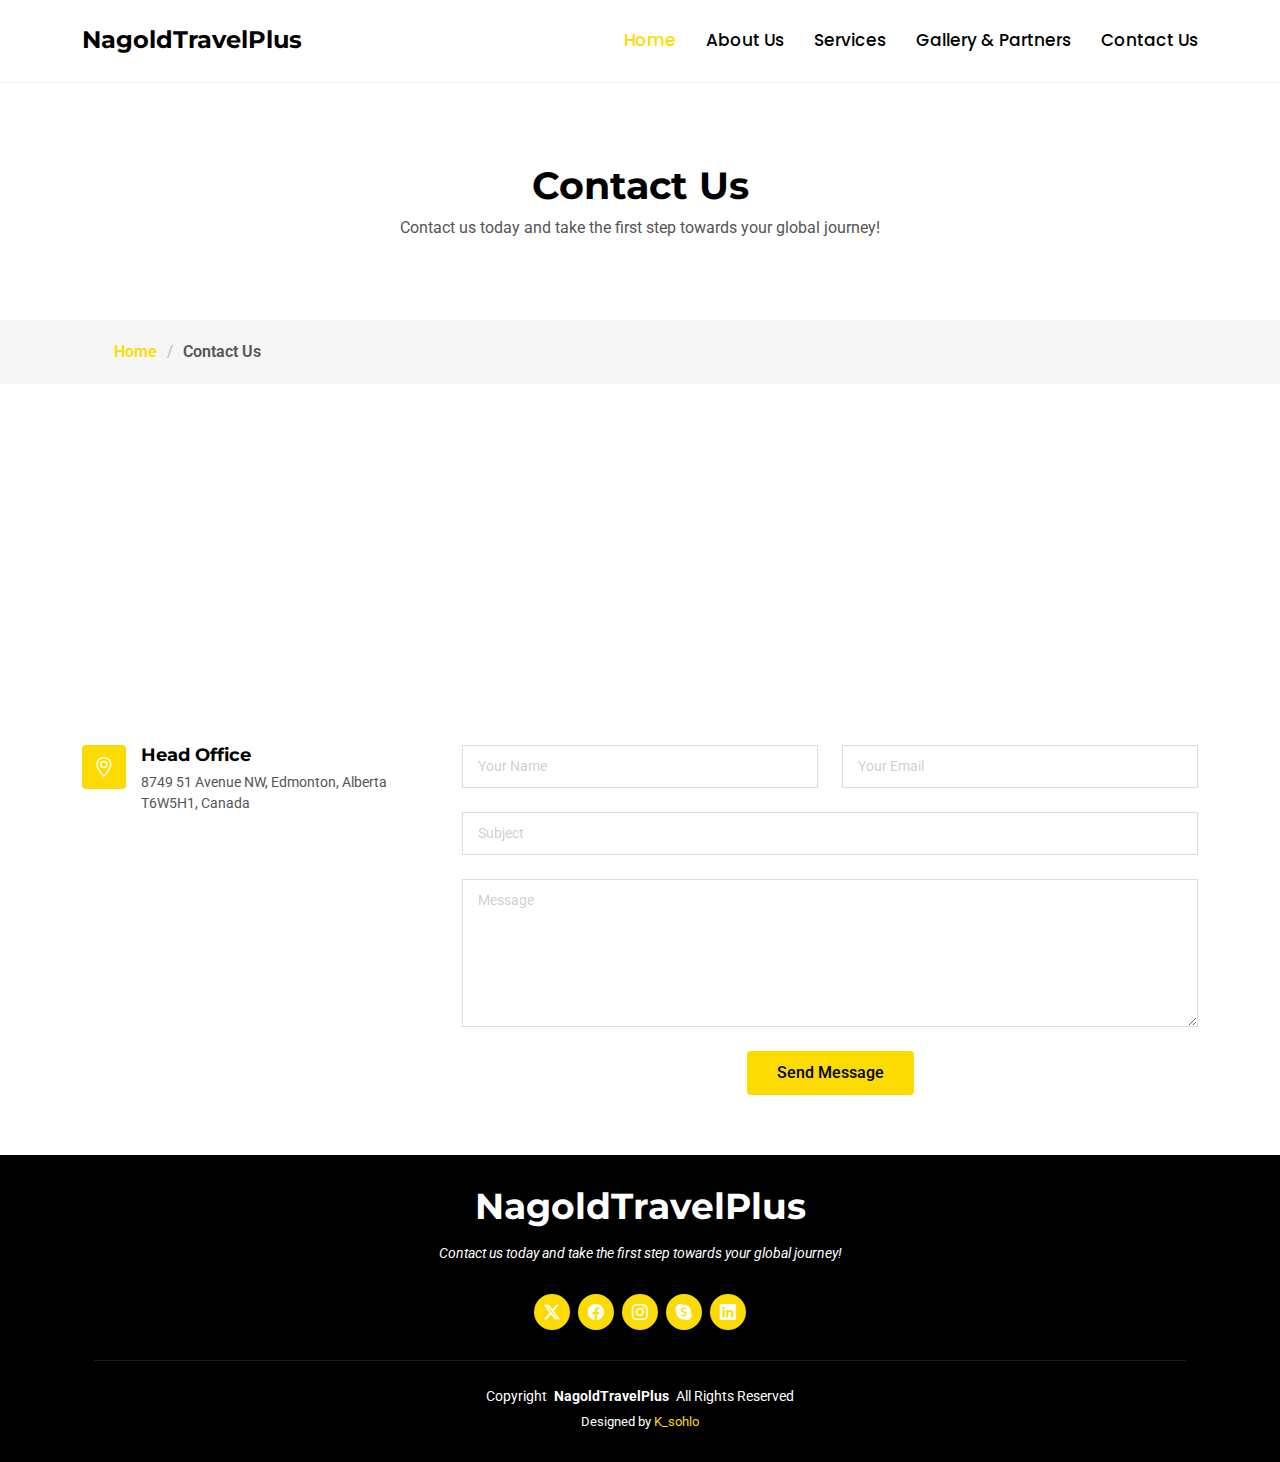
<file: contact.html>
<!DOCTYPE html>
<html lang="en">

<head>
  <meta charset="utf-8">
  <meta content="width=device-width, initial-scale=1.0" name="viewport">
  <title>NagoldTravelPlus</title>
  <meta name="description" content="At NAGOLD TRAVEL PLUS we strive to make your dreams come true by providing you with excellent travel document processing services and timing. Our agency was born out of the knowledge that traveling offers us an opportunity to broaden our horizons, immerse ourselves in different cultures, relocate our talents and loved ones.  ">
  <meta name="keywords" content="Traveling Agency, Relocating abroad, travel documents, VISA processing, Passport Processing, Coaching Tutorial">

  <!-- Favicons -->
  <link href="assets/img/favicon.ico" rel="icon">
  <link href="assets/img/favicon.ico" rel="icon">

  <!-- Fonts -->
  <link href="https://fonts.googleapis.com" rel="preconnect">
  <link href="https://fonts.gstatic.com" rel="preconnect" crossorigin>
  <link href="https://fonts.googleapis.com/css2?family=Roboto:ital,wght@0,100;0,300;0,400;0,500;0,700;0,900;1,100;1,300;1,400;1,500;1,700;1,900&family=Montserrat:ital,wght@0,100;0,200;0,300;0,400;0,500;0,600;0,700;0,800;0,900;1,100;1,200;1,300;1,400;1,500;1,600;1,700;1,800;1,900&family=Poppins:ital,wght@0,100;0,200;0,300;0,400;0,500;0,600;0,700;0,800;0,900;1,100;1,200;1,300;1,400;1,500;1,600;1,700;1,800;1,900&display=swap" rel="stylesheet">

  <!-- Vendor CSS Files -->
  <link href="assets/vendor/bootstrap/css/bootstrap.min.css" rel="stylesheet">
  <link href="assets/vendor/bootstrap-icons/bootstrap-icons.css" rel="stylesheet">
  <link href="assets/vendor/aos/aos.css" rel="stylesheet">
  <link href="assets/vendor/swiper/swiper-bundle.min.css" rel="stylesheet">
  <link href="assets/vendor/glightbox/css/glightbox.min.css" rel="stylesheet">

  <!-- Main CSS File -->
  <link href="assets/css/main.css" rel="stylesheet">
</head>

<body class="service-details-page">

  <header id="header" class="header sticky-top">

    <!-- <div class="topbar d-flex align-items-center">
      <div class="container d-flex justify-content-center justify-content-md-between">
        <div class="contact-info d-flex align-items-center">
          <i class="bi bi-envelope d-flex align-items-center"><a href="mailto:contact@example.com">contact@example.com</a></i>
          <i class="bi bi-phone d-flex align-items-center ms-4"><span>+1 5589 55488 55</span></i>
        </div>
        <div class="social-links d-none d-md-flex align-items-center">
          <a href="#" class="twitter"><i class="bi bi-twitter-x"></i></a>
          <a href="#" class="facebook"><i class="bi bi-facebook"></i></a>
          <a href="#" class="instagram"><i class="bi bi-instagram"></i></a>
          <a href="#" class="linkedin"><i class="bi bi-linkedin"></i></a>
        </div>
      </div>
    </div>End Top Bar -->

    <div class="branding d-flex align-items-cente">

      <div class="container position-relative d-flex align-items-center justify-content-between">
        <a href="index.html" class="logo d-flex align-items-center">
          <!-- Uncomment the line below if you also wish to use an image logo -->
          <!-- <img src="assets/img/logo.png" alt=""> -->
          <h1 class="sitename" style="font-size: x-large; color: #000;">NagoldTravelPlus</h1>
        </a>

        <nav id="navmenu" class="navmenu">
          <ul>
            <li><a href="index.html" class="active">Home</a></li>
            <li><a href="index.html#about">About Us</a></li>
            <li><a href="services.html">Services</a></li>
            <li><a href="gallery.html">Gallery & Partners</a></li>
            <!-- <li><a href="#portfolio">Portfolio</a></li> -->
            <!-- <li><a href="#team">Team</a></li> -->
            <!-- <li class="dropdown"><a href="#"><span>Dropdown</span> <i class="bi bi-chevron-down toggle-dropdown"></i></a>
              <ul>
                <li><a href="#">Dropdown 1</a></li>
                <li class="dropdown"><a href="#"><span>Deep Dropdown</span> <i class="bi bi-chevron-down toggle-dropdown"></i></a>
                  <ul>
                    <li><a href="#">Deep Dropdown 1</a></li>
                    <li><a href="#">Deep Dropdown 2</a></li>
                    <li><a href="#">Deep Dropdown 3</a></li>
                    <li><a href="#">Deep Dropdown 4</a></li>
                    <li><a href="#">Deep Dropdown 5</a></li>
                  </ul>
                </li>
                <li><a href="#">Dropdown 2</a></li>
                <li><a href="#">Dropdown 3</a></li>
                <li><a href="#">Dropdown 4</a></li>
              </ul>
            </li> -->
            <li><a href="contact.html">Contact Us</a></li>
          </ul>
          <i class="mobile-nav-toggle d-xl-none bi bi-list"></i>
        </nav>

      </div>

    </div>

  </header>

  <main class="main">

    <!-- Page Title -->
    <div class="page-title" data-aos="fade">
      <div class="heading">
        <div class="container">
          <div class="row d-flex justify-content-center text-center">
            <div class="col-lg-8">
              <h1>Contact Us</h1>
              <p class="mb-0">Contact us today and take the first step towards your global journey!</p>
            </div>
          </div>
        </div>
      </div>
      <nav class="breadcrumbs">
        <div class="container">
          <ol>
            <li><a href="index.html">Home</a></li>
            <li class="current">Contact Us</li>
          </ol>
        </div>
      </nav>
    </div><!-- End Page Title -->
    <!-- start here  -->
    <section id="contact" class="contact section">

      <!-- Section Title -->
      <!-- <div class="container section-title" data-aos="fade-up" style="padding-bottom: 5px; margin-bottom: 5px;">
        <h2 style="margin-bottom: 2px; padding-bottom: 2px;">Contact</h2>
        <p>Contact us today and take the first step towards your global journey!</p>
      </div>-->

      <div class="container" data-aos="fade-up" data-aos-delay="100">

        <div class="mb-4" data-aos="fade-up" data-aos-delay="200">
          <iframe style="border:0; width: 100%; height: 270px;" src="https://www.google.com/maps/embed?pb=!1m18!1m12!1m3!1d2373.936678849108!2d-113.45968649999999!3d53.4874612!2m3!1f0!2f0!3f0!3m2!1i1024!2i768!4f13.1!3m3!1m2!1s0x53a018c161a191ab%3A0x7f4d51fb464606aa!2s8749%2051%20Ave%20NW%2C%20Edmonton%2C%20AB%20T6E%205H1%2C%20Canada!5e0!3m2!1sen!2sng!4v1733819986277!5m2!1sen!2sng" frameborder="0" allowfullscreen="" loading="lazy" referrerpolicy="no-referrer-when-downgrade"></iframe>
        </div><!-- End Google Maps -->

        <div class="row gy-4">

          <div class="col-lg-4">
            <div class="info-item d-flex" data-aos="fade-up" data-aos-delay="300">
              <i class="bi bi-geo-alt flex-shrink-0"></i>
              <div>
                <h3 style="text-align: left;">Head Office</h3>
                <p>8749 51 Avenue NW, Edmonton, Alberta T6W5H1, Canada</p>
              </div>
            </div><!-- End Info Item -->

            <div class="info-item d-flex" data-aos="fade-up" data-aos-delay="400">
              <i class="bi bi-telephone flex-shrink-0"></i>
              <div>
                <h3 style="text-align: left;">Call Us</h3>
                <p>+1 825 250 4949</p>
              </div>
            </div><!-- End Info Item -->
            <div class="info-item d-flex" data-aos="fade-up" data-aos-delay="400">
              <i class="bi bi-whatsapp flex-shrink-0"></i>
              <div>
                <h3 style="text-align: left;">Serbia Office (Whatsapp only)</h3>
                <p>+381 63 819-0761</p>
              </div>
            </div><!-- End Info Item -->

            <div class="info-item d-flex" data-aos="fade-up" data-aos-delay="500">
              <i class="bi bi-envelope flex-shrink-0"></i>
              <div>
                <h3 style="text-align: left;">Email Us</h3>
                <p>info@nagoldtravels.com</p>
              </div>
            </div><!-- End Info Item -->

          </div>

          <div class="col-lg-8">
            <form action="https://formsubmit.co/info@nagoldtravels.com" method="POST" class="php-email-form" data-aos="fade-up" data-aos-delay="200">
              <div class="row gy-4">

                <div class="col-md-6">
                  <input type="text" name="name" class="form-control" placeholder="Your Name" required="">
                </div>

                <div class="col-md-6 ">
                  <input type="email" class="form-control" name="email" placeholder="Your Email" required="">
                </div>

                <div class="col-md-12">
                  <input type="text" class="form-control" name="subject" placeholder="Subject" required="">
                </div>

                <div class="col-md-12">
                  <textarea class="form-control" name="message" rows="6" placeholder="Message" required=""></textarea>
                </div>
                <input type="hidden" name="_captcha" value="false">
                <div class="col-md-12 text-center">
                  <div class="loading">Loading</div>
                  <div class="error-message" style="background-color: transparent; margin: 0; padding: 0;"></div>
                  <div class="sent-message">Your message has been sent. Thank you!</div>

                  <button type="submit" style="background-color: #fcdb03; color: #000; font-weight: 500;">Send Message</button>
                </div>

              </div>
            </form>
          </div><!-- End Contact Form -->

        </div>

      </div>

    </section>

  </main>

  <footer id="footer" class="footer dark-background">
    <div class="container">
      <h3 class="sitename" style="color: #fff;">NagoldTravelPlus</h3>
      <p>Contact us today and take the first step towards your global journey!</p>
      <div class="social-links d-flex justify-content-center">
        <a href="" style="background-color:#fcdb03;"><i class="bi bi-twitter-x"></i></a>
        <a href="" style="background-color:#fcdb03;"><i class="bi bi-facebook"></i></a>
        <a href="" style="background-color:#fcdb03;"><i class="bi bi-instagram"></i></a>
        <a href="" style="background-color:#fcdb03;"><i class="bi bi-skype"></i></a>
        <a href="" style="background-color:#fcdb03;"><i class="bi bi-linkedin"></i></a>
      </div>
      <div class="container">
        <div class="copyright">
          <span>Copyright</span> <strong class="px-1 sitename">NagoldTravelPlus</strong> <span>All Rights Reserved</span>
        </div>
        <div class="credits">
          <!-- All the links in the footer should remain intact. -->
          <!-- You can delete the links only if you've purchased the pro version. -->
          <!-- Licensing information: https://bootstrapmade.com/license/ -->
          <!-- Purchase the pro version with working PHP/AJAX contact form: [buy-url] -->
          Designed by <a href="https://solomonalabiportfolio.pages.dev/" target="_blank" style="color: #fcdb03;">K_sohlo</a>
        </div>
      </div>
    </div>
  </footer>

  <!-- Scroll Top -->
  <a href="#" id="scroll-top" class="scroll-top d-flex align-items-center justify-content-center"><i class="bi bi-arrow-up-short"></i></a>

  <!-- Preloader -->
  <div id="preloader"></div>

  <!-- Vendor JS Files -->
  <script src="assets/vendor/bootstrap/js/bootstrap.bundle.min.js"></script>
  <script src="assets/vendor/php-email-form/validate.js"></script>
  <script src="assets/vendor/aos/aos.js"></script>
  <script src="assets/vendor/swiper/swiper-bundle.min.js"></script>
  <script src="assets/vendor/glightbox/js/glightbox.min.js"></script>
  <script src="assets/vendor/imagesloaded/imagesloaded.pkgd.min.js"></script>
  <script src="assets/vendor/isotope-layout/isotope.pkgd.min.js"></script>

  <!-- Main JS File -->
  <script src="assets/js/main.js"></script>

</body>

</html>
</file>
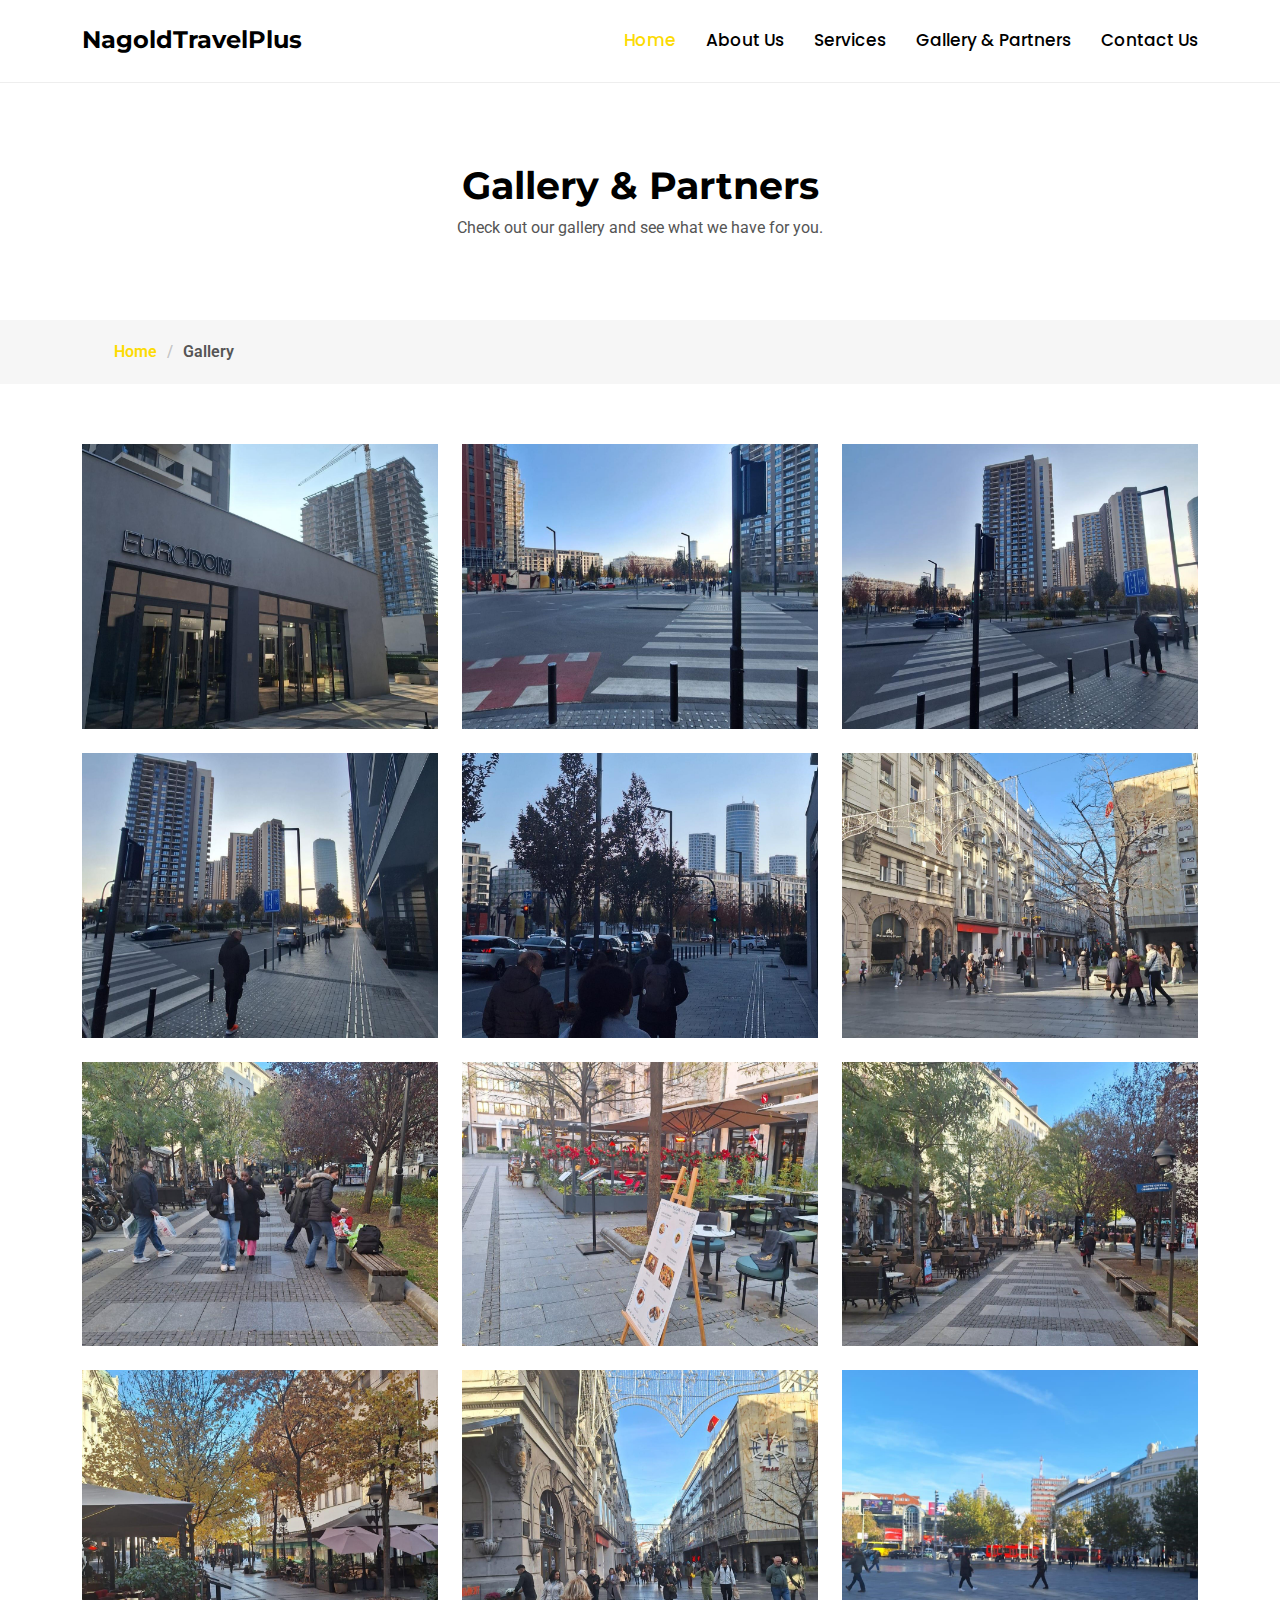
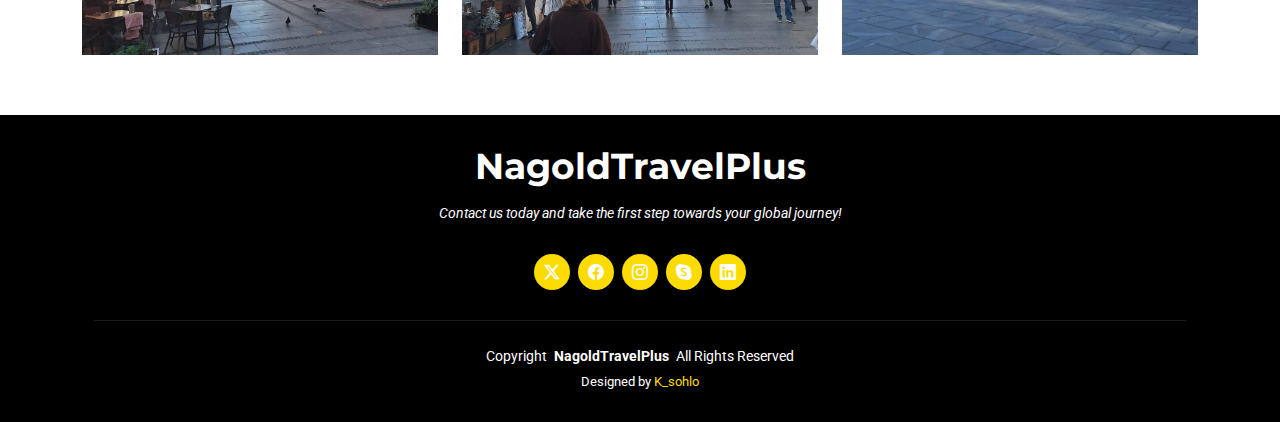
<file: gallery.html>
<!DOCTYPE html>
<html lang="en">

<head>
  <meta charset="utf-8">
  <meta content="width=device-width, initial-scale=1.0" name="viewport">
  <title>NagoldTravelPlus</title>
  <meta name="description" content="At NAGOLD TRAVEL PLUS we strive to make your dreams come true by providing you with excellent travel document processing services and timing. Our agency was born out of the knowledge that traveling offers us an opportunity to broaden our horizons, immerse ourselves in different cultures, relocate our talents and loved ones.  ">
  <meta name="keywords" content="Traveling Agency, Relocating abroad, travel documents, VISA processing, Passport Processing, Coaching Tutorial">

  <!-- Favicons -->
  <link href="assets/img/favicon.ico" rel="icon">
  <link href="assets/img/favicon.ico" rel="icon">
  <!-- Fonts -->
  <link href="https://fonts.googleapis.com" rel="preconnect">
  <link href="https://fonts.gstatic.com" rel="preconnect" crossorigin>
  <link href="https://fonts.googleapis.com/css2?family=Roboto:ital,wght@0,100;0,300;0,400;0,500;0,700;0,900;1,100;1,300;1,400;1,500;1,700;1,900&family=Montserrat:ital,wght@0,100;0,200;0,300;0,400;0,500;0,600;0,700;0,800;0,900;1,100;1,200;1,300;1,400;1,500;1,600;1,700;1,800;1,900&family=Poppins:ital,wght@0,100;0,200;0,300;0,400;0,500;0,600;0,700;0,800;0,900;1,100;1,200;1,300;1,400;1,500;1,600;1,700;1,800;1,900&display=swap" rel="stylesheet">

  <!-- Vendor CSS Files -->
  <link href="assets/vendor/bootstrap/css/bootstrap.min.css" rel="stylesheet">
  <link href="assets/vendor/bootstrap-icons/bootstrap-icons.css" rel="stylesheet">
  <link href="assets/vendor/aos/aos.css" rel="stylesheet">
  <link href="assets/vendor/swiper/swiper-bundle.min.css" rel="stylesheet">
  <link href="assets/vendor/glightbox/css/glightbox.min.css" rel="stylesheet">

  <!-- Main CSS File -->
  <link href="assets/css/main.css" rel="stylesheet">
</head>

<body class="portfolio-details-page">

  <header id="header" class="header sticky-top">

    <!-- <div class="topbar d-flex align-items-center">
      <div class="container d-flex justify-content-center justify-content-md-between">
        <div class="contact-info d-flex align-items-center">
          <i class="bi bi-envelope d-flex align-items-center"><a href="mailto:contact@example.com">contact@example.com</a></i>
          <i class="bi bi-phone d-flex align-items-center ms-4"><span>+1 5589 55488 55</span></i>
        </div>
        <div class="social-links d-none d-md-flex align-items-center">
          <a href="#" class="twitter"><i class="bi bi-twitter-x"></i></a>
          <a href="#" class="facebook"><i class="bi bi-facebook"></i></a>
          <a href="#" class="instagram"><i class="bi bi-instagram"></i></a>
          <a href="#" class="linkedin"><i class="bi bi-linkedin"></i></a>
        </div>
      </div>
    </div> -->

    <div class="branding d-flex align-items-cente">

      <div class="container position-relative d-flex align-items-center justify-content-between">
        <a href="index.html" class="logo d-flex align-items-center">
          <!-- Uncomment the line below if you also wish to use an image logo -->
          <!-- <img src="assets/img/logo.png" alt=""> -->
          <h1 class="sitename" style="font-size: x-large; color: #000;">NagoldTravelPlus</h1>
        </a>

        <nav id="navmenu" class="navmenu">
          <ul>
            <li><a href="index.html" class="active">Home</a></li>
            <li><a href="index.html#about">About Us</a></li>
            <li><a href="services.html">Services</a></li>
            <li><a href="gallery.html">Gallery & Partners</a></li>
            <!-- <li><a href="#portfolio">Portfolio</a></li> -->
            <!-- <li><a href="#team">Team</a></li> -->
            <!-- <li class="dropdown"><a href="#"><span>Dropdown</span> <i class="bi bi-chevron-down toggle-dropdown"></i></a>
              <ul>
                <li><a href="#">Dropdown 1</a></li>
                <li class="dropdown"><a href="#"><span>Deep Dropdown</span> <i class="bi bi-chevron-down toggle-dropdown"></i></a>
                  <ul>
                    <li><a href="#">Deep Dropdown 1</a></li>
                    <li><a href="#">Deep Dropdown 2</a></li>
                    <li><a href="#">Deep Dropdown 3</a></li>
                    <li><a href="#">Deep Dropdown 4</a></li>
                    <li><a href="#">Deep Dropdown 5</a></li>
                  </ul>
                </li>
                <li><a href="#">Dropdown 2</a></li>
                <li><a href="#">Dropdown 3</a></li>
                <li><a href="#">Dropdown 4</a></li>
              </ul>
            </li> -->
            <li><a href="contact.html">Contact Us</a></li>
          </ul>
          <i class="mobile-nav-toggle d-xl-none bi bi-list"></i>
        </nav>

      </div>

    </div>

  </header>

  <main class="main">

    <!-- Page Title -->
    <div class="page-title" data-aos="fade">
      <div class="heading">
        <div class="container">
          <div class="row d-flex justify-content-center text-center">
            <div class="col-lg-8">
              <h1>Gallery & Partners</h1>
              <p class="mb-0">Check out our gallery and see what we have for you.</p>
            </div>
          </div>
        </div>
      </div>
      <nav class="breadcrumbs">
        <div class="container">
          <ol>
            <li><a href="index.html">Home</a></li>
            <li class="current">Gallery</li>
          </ol>
        </div>
      </nav>
    </div><!-- End Page Title -->

    <section id="portfolio" class="portfolio section">

      <!-- Section Title -->
      <!-- <div class="container section-title" data-aos="fade-up">
        <h2>Gallery</h2>
        <p>Check out our gallery.</p>
      </div> -->

      <div class="container">

        <div class="isotope-layout" data-default-filter="*" data-layout="masonry" data-sort="original-order">

          <!-- <ul class="portfolio-filters isotope-filters" data-aos="fade-up" data-aos-delay="100">
            <li data-filter="*" class="filter-active">All</li>
            <li data-filter=".filter-app">App</li>
            <li data-filter=".filter-product">Product</li>
            <li data-filter=".filter-branding">Branding</li>
            <li data-filter=".filter-books">Books</li>
          </ul>End Portfolio Filters -->

          <div class="row gy-4 isotope-container" data-aos="fade-up" data-aos-delay="200">

            <div class="col-lg-4 col-md-6 portfolio-item isotope-item filter-app">
              <img src="assets/img/gallery/beograd serbia waterfront.jpeg" class="img-fluid" alt="">
              <div class="portfolio-info">
                <h4>Beograd serbia waterfront</h4>
                <!-- <p>Lorem ipsum, dolor sit amet consectetur</p> -->
                <a href="assets/img/gallery/beograd serbia waterfront.jpeg" data-gallery="portfolio-gallery-app" class="glightbox preview-link"><i class="bi bi-zoom-in"></i></a>
              </div>
            </div>
            <div class="col-lg-4 col-md-6 portfolio-item isotope-item filter-app">
              <img src="assets/img/gallery/beograd serbia waterfront2.jpeg" class="img-fluid" alt="">
              <div class="portfolio-info">
                <h4>Beograd serbia waterfront</h4>
                <!-- <p>Lorem ipsum, dolor sit amet consectetur</p> -->
                <a href="assets/img/gallery/beograd serbia waterfront2.jpeg" data-gallery="portfolio-gallery-app" class="glightbox preview-link"><i class="bi bi-zoom-in"></i></a>
              </div>
            </div>
            <div class="col-lg-4 col-md-6 portfolio-item isotope-item filter-app">
              <img src="assets/img/gallery/beograd serbia waterfront3.jpeg" class="img-fluid" alt="">
              <div class="portfolio-info">
                <h4>Beograd serbia waterfront</h4>
                <!-- <p>Lorem ipsum, dolor sit amet consectetur</p> -->
                <a href="assets/img/gallery/beograd serbia waterfront3.jpeg" data-gallery="portfolio-gallery-app" class="glightbox preview-link"><i class="bi bi-zoom-in"></i></a>
              </div>
            </div>
            <div class="col-lg-4 col-md-6 portfolio-item isotope-item filter-app">
              <img src="assets/img/gallery/beograd serbia waterfront4.jpeg" class="img-fluid" alt="">
              <div class="portfolio-info">
                <h4>Beograd serbia waterfront</h4>
                <!-- <p>Lorem ipsum, dolor sit amet consectetur</p> -->
                <a href="assets/img/gallery/beograd serbia waterfront4.jpeg" data-gallery="portfolio-gallery-app" class="glightbox preview-link"><i class="bi bi-zoom-in"></i></a>
              </div>
            </div>
            <div class="col-lg-4 col-md-6 portfolio-item isotope-item filter-app">
              <img src="assets/img/gallery/beograd serbia waterfront5.jpeg" class="img-fluid" alt="">
              <div class="portfolio-info">
                <h4>Beograd serbia waterfront</h4>
                <!-- <p>Lorem ipsum, dolor sit amet consectetur</p> -->
                <a href="assets/img/gallery/beograd serbia waterfront5.jpeg" data-gallery="portfolio-gallery-app" class="glightbox preview-link"><i class="bi bi-zoom-in"></i></a>
              </div>
            </div>
            <div class="col-lg-4 col-md-6 portfolio-item isotope-item filter-app">
              <img src="assets/img/gallery/old beograd.jpeg" class="img-fluid" alt="">
              <div class="portfolio-info">
                <h4>Old beograd, Serbia</h4>
                <!-- <p>Lorem ipsum, dolor sit amet consectetur</p> -->
                <a href="assets/img/gallery/old beograd.jpeg" data-gallery="portfolio-gallery-app" class="glightbox preview-link"><i class="bi bi-zoom-in"></i></a>
              </div>
            </div>
            <div class="col-lg-4 col-md-6 portfolio-item isotope-item filter-app">
              <img src="assets/img/gallery/old beograd2.jpeg" class="img-fluid" alt="">
              <div class="portfolio-info">
                <h4>Old beograd, Serbia</h4>
                <!-- <p>Lorem ipsum, dolor sit amet consectetur</p> -->
                <a href="assets/img/gallery/old beograd2.jpeg" data-gallery="portfolio-gallery-app" class="glightbox preview-link"><i class="bi bi-zoom-in"></i></a>
              </div>
            </div>
            <div class="col-lg-4 col-md-6 portfolio-item isotope-item filter-app">
              <img src="assets/img/gallery/old beograd3.jpeg" class="img-fluid" alt="">
              <div class="portfolio-info">
                <h4>Old beograd, Serbia</h4>
                <!-- <p>Lorem ipsum, dolor sit amet consectetur</p> -->
                <a href="assets/img/gallery/old beograd3.jpeg" data-gallery="portfolio-gallery-app" class="glightbox preview-link"><i class="bi bi-zoom-in"></i></a>
              </div>
            </div>
            <!-- <div class="col-lg-4 col-md-6 portfolio-item isotope-item filter-app">
              <img src="assets/img/gallery/old beograd4.jpeg" class="img-fluid" alt="">
              <div class="portfolio-info">
                <h4>Old beograd</h4>
                
                <a href="assets/img/gallery/old beograd4.jpeg" title="Old beograd" data-gallery="portfolio-gallery-app" class="glightbox preview-link"><i class="bi bi-zoom-in"></i></a>
              </div>
            </div> -->
            <div class="col-lg-4 col-md-6 portfolio-item isotope-item filter-app">
              <img src="assets/img/gallery/old beograd5.jpeg" class="img-fluid" alt="">
              <div class="portfolio-info">
                <h4>Old beograd, Serbia</h4>
                <!-- <p>Lorem ipsum, dolor sit amet consectetur</p> -->
                <a href="assets/img/gallery/old beograd5.jpeg" data-gallery="portfolio-gallery-app" class="glightbox preview-link"><i class="bi bi-zoom-in"></i></a>
              </div>
            </div>
            <div class="col-lg-4 col-md-6 portfolio-item isotope-item filter-app">
              <img src="assets/img/gallery/old beograd6.jpeg" class="img-fluid" alt="">
              <div class="portfolio-info">
                <h4>City center area (Old Beograd), Serbia</h4>
                <!-- <p>Lorem ipsum, dolor sit amet consectetur</p> -->
                <a href="assets/img/gallery/old beograd6.jpeg" data-gallery="portfolio-gallery-app" class="glightbox preview-link"><i class="bi bi-zoom-in"></i></a>
              </div>
            </div>
            <div class="col-lg-4 col-md-6 portfolio-item isotope-item filter-app">
              <img src="assets/img/gallery/old beograd7.jpeg" class="img-fluid" alt="">
              <div class="portfolio-info">
                <h4>City center area (Old Beograd), Serbia</h4>
                <!-- <p>Lorem ipsum, dolor sit amet consectetur</p> -->
                <a href="assets/img/gallery/old beograd7.jpeg" data-gallery="portfolio-gallery-app" class="glightbox preview-link"><i class="bi bi-zoom-in"></i></a>
              </div>
            </div>
            <div class="col-lg-4 col-md-6 portfolio-item isotope-item filter-app">
              <img src="assets/img/gallery/old beograd8.jpeg" class="img-fluid" alt="">
              <div class="portfolio-info">
                <h4>City center area (Old Beograd), Serbia</h4>
                <!-- <p>Lorem ipsum, dolor sit amet consectetur</p> -->
                <a href="assets/img/gallery/old beograd8.jpeg" data-gallery="portfolio-gallery-app" class="glightbox preview-link"><i class="bi bi-zoom-in"></i></a>
              </div>
            </div>

            <!-- End Portfolio Item -->

          </div><!-- End Portfolio Container -->

        </div>

      </div>

    </section>

  </main>

  <footer id="footer" class="footer dark-background">
    <div class="container">
      <h3 class="sitename" style="color: #fff;">NagoldTravelPlus</h3>
      <p>Contact us today and take the first step towards your global journey!</p>
      <div class="social-links d-flex justify-content-center">
        <a href="" style="background-color:#fcdb03;"><i class="bi bi-twitter-x"></i></a>
        <a href="" style="background-color:#fcdb03;"><i class="bi bi-facebook"></i></a>
        <a href="" style="background-color:#fcdb03;"><i class="bi bi-instagram"></i></a>
        <a href="" style="background-color:#fcdb03;"><i class="bi bi-skype"></i></a>
        <a href="" style="background-color:#fcdb03;"><i class="bi bi-linkedin"></i></a>
      </div>
      <div class="container">
        <div class="copyright">
          <span>Copyright</span> <strong class="px-1 sitename">NagoldTravelPlus</strong> <span>All Rights Reserved</span>
        </div>
        <div class="credits">
          <!-- All the links in the footer should remain intact. -->
          <!-- You can delete the links only if you've purchased the pro version. -->
          <!-- Licensing information: https://bootstrapmade.com/license/ -->
          <!-- Purchase the pro version with working PHP/AJAX contact form: [buy-url] -->
          Designed by <a href="https://solomonalabiportfolio.pages.dev/" target="_blank" style="color: #fcdb03;">K_sohlo</a>
        </div>
      </div>
    </div>
  </footer>

  <!-- Scroll Top -->
  <a href="#" id="scroll-top" class="scroll-top d-flex align-items-center justify-content-center"><i class="bi bi-arrow-up-short"></i></a>

  <!-- Preloader -->
  <div id="preloader"></div>

  <!-- Vendor JS Files -->
  <script src="assets/vendor/bootstrap/js/bootstrap.bundle.min.js"></script>
  <script src="assets/vendor/php-email-form/validate.js"></script>
  <script src="assets/vendor/aos/aos.js"></script>
  <script src="assets/vendor/swiper/swiper-bundle.min.js"></script>
  <script src="assets/vendor/glightbox/js/glightbox.min.js"></script>
  <script src="assets/vendor/imagesloaded/imagesloaded.pkgd.min.js"></script>
  <script src="assets/vendor/isotope-layout/isotope.pkgd.min.js"></script>

  <!-- Main JS File -->
  <script src="assets/js/main.js"></script>

</body>

</html>
</file>
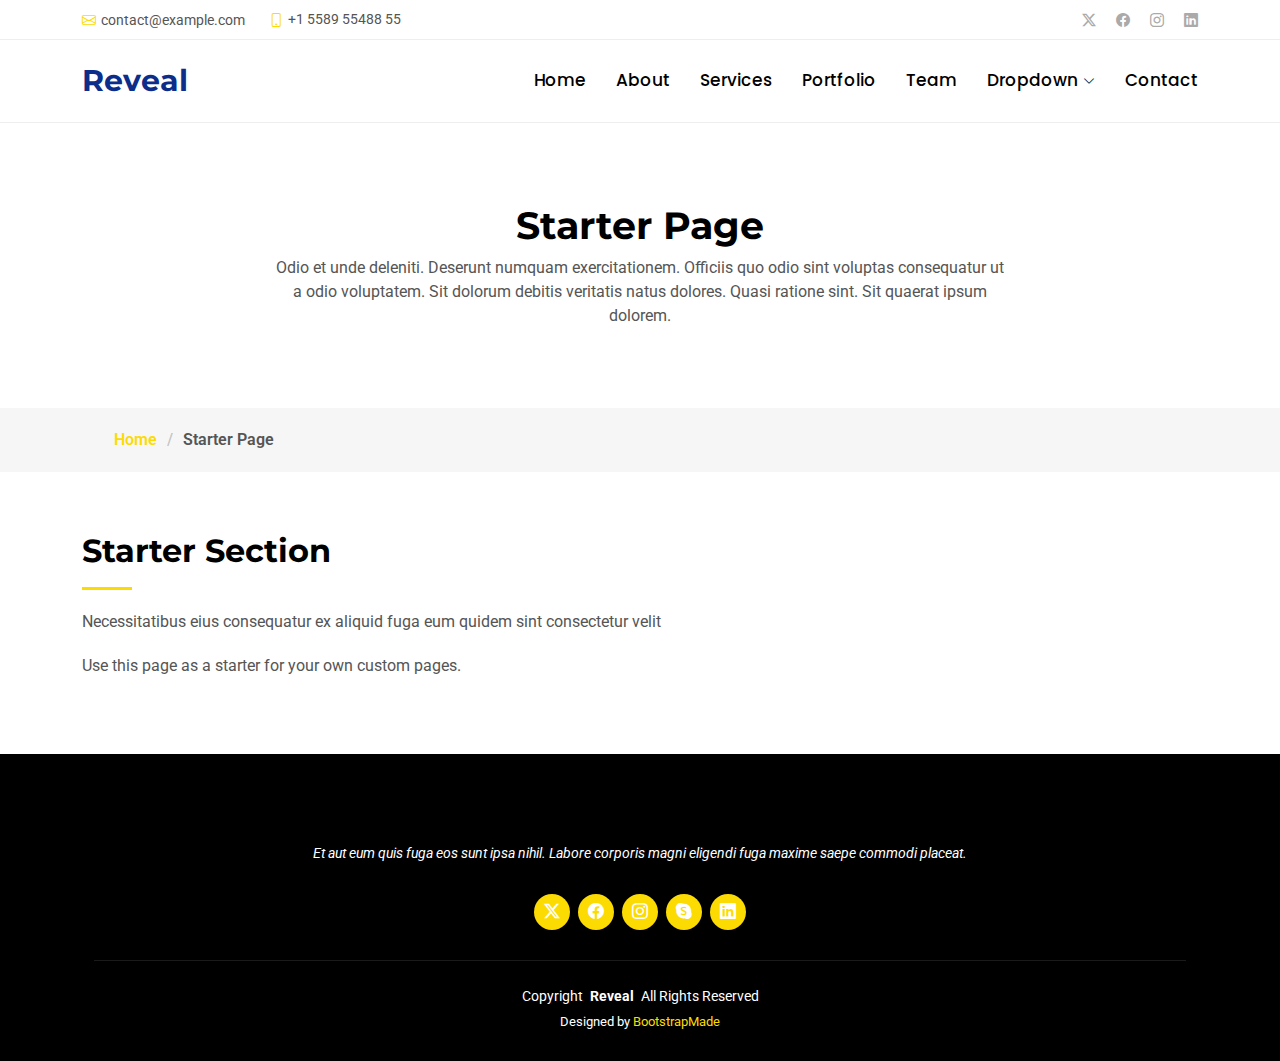
<file: starter-page.html>
<!DOCTYPE html>
<html lang="en">

<head>
  <meta charset="utf-8">
  <meta content="width=device-width, initial-scale=1.0" name="viewport">
  <title>Starter Page - Reveal Bootstrap Template</title>
  <meta name="description" content="">
  <meta name="keywords" content="">

  <!-- Favicons -->
  <link href="assets/img/favicon.png" rel="icon">
  <link href="assets/img/apple-touch-icon.png" rel="apple-touch-icon">

  <!-- Fonts -->
  <link href="https://fonts.googleapis.com" rel="preconnect">
  <link href="https://fonts.gstatic.com" rel="preconnect" crossorigin>
  <link href="https://fonts.googleapis.com/css2?family=Roboto:ital,wght@0,100;0,300;0,400;0,500;0,700;0,900;1,100;1,300;1,400;1,500;1,700;1,900&family=Montserrat:ital,wght@0,100;0,200;0,300;0,400;0,500;0,600;0,700;0,800;0,900;1,100;1,200;1,300;1,400;1,500;1,600;1,700;1,800;1,900&family=Poppins:ital,wght@0,100;0,200;0,300;0,400;0,500;0,600;0,700;0,800;0,900;1,100;1,200;1,300;1,400;1,500;1,600;1,700;1,800;1,900&display=swap" rel="stylesheet">

  <!-- Vendor CSS Files -->
  <link href="assets/vendor/bootstrap/css/bootstrap.min.css" rel="stylesheet">
  <link href="assets/vendor/bootstrap-icons/bootstrap-icons.css" rel="stylesheet">
  <link href="assets/vendor/aos/aos.css" rel="stylesheet">
  <link href="assets/vendor/swiper/swiper-bundle.min.css" rel="stylesheet">
  <link href="assets/vendor/glightbox/css/glightbox.min.css" rel="stylesheet">

  <!-- Main CSS File -->
  <link href="assets/css/main.css" rel="stylesheet">

  <!-- =======================================================
  * Template Name: Reveal
  * Template URL: https://bootstrapmade.com/reveal-bootstrap-corporate-template/
  * Updated: Aug 07 2024 with Bootstrap v5.3.3
  * Author: BootstrapMade.com
  * License: https://bootstrapmade.com/license/
  ======================================================== -->
</head>

<body class="starter-page-page">

  <header id="header" class="header sticky-top">

    <div class="topbar d-flex align-items-center">
      <div class="container d-flex justify-content-center justify-content-md-between">
        <div class="contact-info d-flex align-items-center">
          <i class="bi bi-envelope d-flex align-items-center"><a href="mailto:contact@example.com">contact@example.com</a></i>
          <i class="bi bi-phone d-flex align-items-center ms-4"><span>+1 5589 55488 55</span></i>
        </div>
        <div class="social-links d-none d-md-flex align-items-center">
          <a href="#" class="twitter"><i class="bi bi-twitter-x"></i></a>
          <a href="#" class="facebook"><i class="bi bi-facebook"></i></a>
          <a href="#" class="instagram"><i class="bi bi-instagram"></i></a>
          <a href="#" class="linkedin"><i class="bi bi-linkedin"></i></a>
        </div>
      </div>
    </div><!-- End Top Bar -->

    <div class="branding d-flex align-items-cente">

      <div class="container position-relative d-flex align-items-center justify-content-between">
        <a href="index.html" class="logo d-flex align-items-center">
          <!-- Uncomment the line below if you also wish to use an image logo -->
          <!-- <img src="assets/img/logo.png" alt=""> -->
          <h1 class="sitename">Reveal</h1>
        </a>

        <nav id="navmenu" class="navmenu">
          <ul>
            <li><a href="#hero">Home</a></li>
            <li><a href="#about">About</a></li>
            <li><a href="#services">Services</a></li>
            <li><a href="#portfolio">Portfolio</a></li>
            <li><a href="#team">Team</a></li>
            <li class="dropdown"><a href="#"><span>Dropdown</span> <i class="bi bi-chevron-down toggle-dropdown"></i></a>
              <ul>
                <li><a href="#">Dropdown 1</a></li>
                <li class="dropdown"><a href="#"><span>Deep Dropdown</span> <i class="bi bi-chevron-down toggle-dropdown"></i></a>
                  <ul>
                    <li><a href="#">Deep Dropdown 1</a></li>
                    <li><a href="#">Deep Dropdown 2</a></li>
                    <li><a href="#">Deep Dropdown 3</a></li>
                    <li><a href="#">Deep Dropdown 4</a></li>
                    <li><a href="#">Deep Dropdown 5</a></li>
                  </ul>
                </li>
                <li><a href="#">Dropdown 2</a></li>
                <li><a href="#">Dropdown 3</a></li>
                <li><a href="#">Dropdown 4</a></li>
              </ul>
            </li>
            <li><a href="#contact">Contact</a></li>
          </ul>
          <i class="mobile-nav-toggle d-xl-none bi bi-list"></i>
        </nav>

      </div>

    </div>

  </header>

  <main class="main">

    <!-- Page Title -->
    <div class="page-title" data-aos="fade">
      <div class="heading">
        <div class="container">
          <div class="row d-flex justify-content-center text-center">
            <div class="col-lg-8">
              <h1>Starter Page</h1>
              <p class="mb-0">Odio et unde deleniti. Deserunt numquam exercitationem. Officiis quo odio sint voluptas consequatur ut a odio voluptatem. Sit dolorum debitis veritatis natus dolores. Quasi ratione sint. Sit quaerat ipsum dolorem.</p>
            </div>
          </div>
        </div>
      </div>
      <nav class="breadcrumbs">
        <div class="container">
          <ol>
            <li><a href="index.html">Home</a></li>
            <li class="current">Starter Page</li>
          </ol>
        </div>
      </nav>
    </div><!-- End Page Title -->

    <!-- Starter Section Section -->
    <section id="starter-section" class="starter-section section">

      <!-- Section Title -->
      <div class="container section-title" data-aos="fade-up">
        <h2>Starter Section</h2>
        <p>Necessitatibus eius consequatur ex aliquid fuga eum quidem sint consectetur velit</p>
      </div><!-- End Section Title -->

      <div class="container" data-aos="fade-up">
        <p>Use this page as a starter for your own custom pages.</p>
      </div>

    </section><!-- /Starter Section Section -->

  </main>

  <footer id="footer" class="footer dark-background">
    <div class="container">
      <h3 class="sitename">Reveal</h3>
      <p>Et aut eum quis fuga eos sunt ipsa nihil. Labore corporis magni eligendi fuga maxime saepe commodi placeat.</p>
      <div class="social-links d-flex justify-content-center">
        <a href=""><i class="bi bi-twitter-x"></i></a>
        <a href=""><i class="bi bi-facebook"></i></a>
        <a href=""><i class="bi bi-instagram"></i></a>
        <a href=""><i class="bi bi-skype"></i></a>
        <a href=""><i class="bi bi-linkedin"></i></a>
      </div>
      <div class="container">
        <div class="copyright">
          <span>Copyright</span> <strong class="px-1 sitename">Reveal</strong> <span>All Rights Reserved</span>
        </div>
        <div class="credits">
          <!-- All the links in the footer should remain intact. -->
          <!-- You can delete the links only if you've purchased the pro version. -->
          <!-- Licensing information: https://bootstrapmade.com/license/ -->
          <!-- Purchase the pro version with working PHP/AJAX contact form: [buy-url] -->
          Designed by <a href="https://bootstrapmade.com/">BootstrapMade</a>
        </div>
      </div>
    </div>
  </footer>

  <!-- Scroll Top -->
  <a href="#" id="scroll-top" class="scroll-top d-flex align-items-center justify-content-center"><i class="bi bi-arrow-up-short"></i></a>

  <!-- Preloader -->
  <div id="preloader"></div>

  <!-- Vendor JS Files -->
  <script src="assets/vendor/bootstrap/js/bootstrap.bundle.min.js"></script>
  <script src="assets/vendor/php-email-form/validate.js"></script>
  <script src="assets/vendor/aos/aos.js"></script>
  <script src="assets/vendor/swiper/swiper-bundle.min.js"></script>
  <script src="assets/vendor/glightbox/js/glightbox.min.js"></script>
  <script src="assets/vendor/imagesloaded/imagesloaded.pkgd.min.js"></script>
  <script src="assets/vendor/isotope-layout/isotope.pkgd.min.js"></script>

  <!-- Main JS File -->
  <script src="assets/js/main.js"></script>

</body>

</html>
</file>
<file: assets/css/main.css>
/**
* Template Name: Reveal
* Template URL: https://bootstrapmade.com/reveal-bootstrap-corporate-template/
* Updated: Aug 07 2024 with Bootstrap v5.3.3
* Author: BootstrapMade.com
* License: https://bootstrapmade.com/license/
*/

/*--------------------------------------------------------------
# Font & Color Variables
# Help: https://bootstrapmade.com/color-system/
--------------------------------------------------------------*/
/* Fonts */
:root {
  --default-font: "Roboto",  system-ui, -apple-system, "Segoe UI", Roboto, "Helvetica Neue", Arial, "Noto Sans", "Liberation Sans", sans-serif, "Apple Color Emoji", "Segoe UI Emoji", "Segoe UI Symbol", "Noto Color Emoji";
  --heading-font: "Montserrat",  sans-serif;
  --nav-font: "Poppins",  sans-serif;
}

/* Global Colors - The following color variables are used throughout the website. Updating them here will change the color scheme of the entire website */
:root { 
  --background-color: #ffffff; /* Background color for the entire website, including individual sections */
  --default-color: #555555; /* Default color used for the majority of the text content across the entire website */
  --heading-color: #0c2e8a; /* Color for headings, subheadings and title throughout the website */
  --accent-color: #fcdb03; /* Accent color that represents your brand on the website. It's used for buttons, links, and other elements that need to stand out */
  --accent-gold: #bdaf52; /* Accent color that represents your brand on the website. It's used for buttons, links, and other elements that need to stand out */
  --surface-color: #ffffff; /* The surface color is used as a background of boxed elements within sections, such as cards, icon boxes, or other elements that require a visual separation from the global background. */
  --contrast-color: #ffffff; /* Contrast color for text, ensuring readability against backgrounds of accent, heading, or default colors. */
  /* --default-black: #000; */
  --default-black: #000;
  --default-yellow: #fcdb03;
}

/* Nav Menu Colors - The following color variables are used specifically for the navigation menu. They are separate from the global colors to allow for more customization options */
:root {
  --nav-color: #555555;  /* The default color of the main navmenu links */
  --nav-hover-color: #fcdb03; /* Applied to main navmenu links when they are hovered over or active */
  --nav-mobile-background-color: #ffffff; /* Used as the background color for mobile navigation menu */
  --nav-dropdown-background-color: #ffffff; /* Used as the background color for dropdown items that appear when hovering over primary navigation items */
  --nav-dropdown-color: #555555; /* Used for navigation links of the dropdown items in the navigation menu. */
  --nav-dropdown-hover-color: #fcdb03; /* Similar to --nav-hover-color, this color is applied to dropdown navigation links when they are hovered over. */
}

/* Color Presets - These classes override global colors when applied to any section or element, providing reuse of the sam color scheme. */

.light-background {
  --background-color: #f9f9f9;
  --surface-color: #ffffff;
}

.text-yellow{
  color: var(--accent-color);
}

.dark-background {
  --background-color: #091e5b;
  --default-color: #ffffff;
  --heading-color: #ffffff;
  --surface-color: #0e2d89;
  --contrast-color: #ffffff;
}

/* Smooth scroll */
:root {
  scroll-behavior: smooth;
}

/*--------------------------------------------------------------
# General Styling & Shared Classes
--------------------------------------------------------------*/
body {
  color: var(--default-color);
  background-color: var(--background-color);
  font-family: var(--default-font);
}

a {
  color: var(--default-yellow);
  text-decoration: none;
  transition: 0.3s;
}

a:hover {
  color: color-mix(in srgb, var(--default-yellow), transparent 25%);
  text-decoration: none;
}

h1,
h2,
h3,
h4,
h5,
h6 {
  color: var(--default-black);
  font-family: var(--heading-font);
}

/* PHP Email Form Messages
------------------------------*/
.php-email-form .error-message {
  display: none;
  background: #df1529;
  color: #ffffff;
  text-align: left;
  padding: 15px;
  margin-bottom: 24px;
  font-weight: 600;
}

.php-email-form .sent-message {
  display: none;
  color: #ffffff;
  background: #059652;
  text-align: center;
  padding: 15px;
  margin-bottom: 24px;
  font-weight: 600;
}

.php-email-form .loading {
  display: none;
  background: var(--surface-color);
  text-align: center;
  padding: 15px;
  margin-bottom: 24px;
}

.php-email-form .loading:before {
  content: "";
  display: inline-block;
  border-radius: 50%;
  width: 24px;
  height: 24px;
  margin: 0 10px -6px 0;
  border: 3px solid var(--default-black);
  border-top-color: var(--surface-color);
  animation: php-email-form-loading 1s linear infinite;
}

@keyframes php-email-form-loading {
  0% {
    transform: rotate(0deg);
  }

  100% {
    transform: rotate(360deg);
  }
}

/*--------------------------------------------------------------
# Global Header
--------------------------------------------------------------*/
.header {
  color: var(--default-color);
  transition: all 0.5s;
  z-index: 997;
  background-color: var(--background-color);
}

.header .topbar {
  background-color: var(--background-color);
  height: 40px;
  padding: 0;
  font-size: 14px;
  transition: all 0.5s;
  border-bottom: 1px solid color-mix(in srgb, var(--default-color), transparent 90%);
}

.header .topbar .contact-info i {
  font-style: normal;
  color: var(--accent-color);
}

.header .topbar .contact-info i a,
.header .topbar .contact-info i span {
  padding-left: 5px;
  color: var(--default-color);
}

@media (max-width: 575px) {

  .header .topbar .contact-info i a,
  .header .topbar .contact-info i span {
    font-size: 13px;
  }
}

.header .topbar .contact-info i a {
  line-height: 0;
  transition: 0.3s;
}

.header .topbar .contact-info i a:hover {
  color: var(--contrast-color);
  text-decoration: underline;
}

.header .topbar .social-links a {
  color: color-mix(in srgb, var(--default-color), transparent 50%);
  line-height: 0;
  transition: 0.3s;
  margin-left: 20px;
}

.header .topbar .social-links a:hover {
  color: var(--accent-color);
}

.header .branding {
  min-height: 60px;
  padding: 10px 0;
}

.header .logo {
  line-height: 1;
}

.header .logo img {
  max-height: 36px;
  margin-right: 8px;
}

.header .logo h1 {
  font-size: 30px;
  margin: 0;
  font-weight: 700;
  color: var(--heading-color);
}

.scrolled .header {
  box-shadow: 0px 0 18px rgba(0, 0, 0, 0.1);
}

/*--------------------------------------------------------------
# Navigation Menu
--------------------------------------------------------------*/
/* Navmenu - Desktop */
@media (min-width: 1200px) {
  .navmenu {
    padding: 0;
  }

  .navmenu ul {
    margin: 0;
    padding: 0;
    display: flex;
    list-style: none;
    align-items: center;
  }

  .navmenu li {
    position: relative;
  }

  .navmenu a,
  .navmenu a:focus {
    color: var(--default-black);
    padding: 18px 15px;
    font-size: 17px;
    font-family: var(--nav-font);
    font-weight: 500;
    display: flex;
    align-items: center;
    justify-content: space-between;
    white-space: nowrap;
    transition: 0.3s;
  }

  .navmenu a i,
  .navmenu a:focus i {
    font-size: 12px;
    line-height: 0;
    margin-left: 5px;
    transition: 0.3s;
  }

  .navmenu li:last-child a {
    padding-right: 0;
  }

  .navmenu li:hover>a,
  .navmenu .active,
  .navmenu .active:focus {
    color: var(--default-yellow);
  }

  .navmenu .dropdown ul {
    margin: 0;
    padding: 10px 0;
    background: var(--nav-dropdown-background-color);
    display: block;
    position: absolute;
    visibility: hidden;
    left: 14px;
    top: 130%;
    opacity: 0;
    transition: 0.3s;
    border-radius: 4px;
    z-index: 99;
    box-shadow: 0px 0px 30px rgba(0, 0, 0, 0.1);
  }

  .navmenu .dropdown ul li {
    min-width: 200px;
  }

  .navmenu .dropdown ul a {
    padding: 10px 20px;
    font-size: 15px;
    text-transform: none;
    color: var(--nav-dropdown-color);
  }

  .navmenu .dropdown ul a i {
    font-size: 12px;
  }

  .navmenu .dropdown ul a:hover,
  .navmenu .dropdown ul .active:hover,
  .navmenu .dropdown ul li:hover>a {
    color: var(--nav-dropdown-hover-color);
  }

  .navmenu .dropdown:hover>ul {
    opacity: 1;
    top: 100%;
    visibility: visible;
  }

  .navmenu .dropdown .dropdown ul {
    top: 0;
    left: -90%;
    visibility: hidden;
  }

  .navmenu .dropdown .dropdown:hover>ul {
    opacity: 1;
    top: 0;
    left: -100%;
    visibility: visible;
  }
}

/* Navmenu - Mobile */
@media (max-width: 1199px) {
  .mobile-nav-toggle {
    color: var(--nav-color);
    font-size: 28px;
    line-height: 0;
    margin-right: 10px;
    cursor: pointer;
    transition: color 0.3s;
  }

  .navmenu {
    padding: 0;
    z-index: 9997;
  }

  .navmenu ul {
    display: none;
    list-style: none;
    position: absolute;
    inset: 60px 20px 20px 20px;
    padding: 10px 0;
    margin: 0;
    border-radius: 6px;
    background-color: var(--nav-mobile-background-color);
    overflow-y: auto;
    transition: 0.3s;
    z-index: 9998;
    box-shadow: 0px 0px 30px rgba(0, 0, 0, 0.1);
  }

  .navmenu a,
  .navmenu a:focus {
    color: var(--nav-dropdown-color);
    padding: 10px 20px;
    font-family: var(--nav-font);
    font-size: 17px;
    font-weight: 500;
    display: flex;
    align-items: center;
    justify-content: space-between;
    white-space: nowrap;
    transition: 0.3s;
  }

  .navmenu a i,
  .navmenu a:focus i {
    font-size: 12px;
    line-height: 0;
    margin-left: 5px;
    width: 30px;
    height: 30px;
    display: flex;
    align-items: center;
    justify-content: center;
    border-radius: 50%;
    transition: 0.3s;
    background-color: color-mix(in srgb, var(--accent-color), transparent 90%);
  }

  .navmenu a i:hover,
  .navmenu a:focus i:hover {
    background-color: var(--accent-color);
    color: var(--contrast-color);
  }

  .navmenu a:hover,
  .navmenu .active,
  .navmenu .active:focus {
    color: var(--nav-dropdown-hover-color);
  }

  .navmenu .active i,
  .navmenu .active:focus i {
    background-color: var(--accent-color);
    color: var(--contrast-color);
    transform: rotate(180deg);
  }

  .navmenu .dropdown ul {
    position: static;
    display: none;
    z-index: 99;
    padding: 10px 0;
    margin: 10px 20px;
    background-color: var(--nav-dropdown-background-color);
    border: 1px solid color-mix(in srgb, var(--default-color), transparent 90%);
    box-shadow: none;
    transition: all 0.5s ease-in-out;
  }

  .navmenu .dropdown ul ul {
    background-color: rgba(33, 37, 41, 0.1);
  }

  .navmenu .dropdown>.dropdown-active {
    display: block;
    background-color: rgba(33, 37, 41, 0.03);
  }

  .mobile-nav-active {
    overflow: hidden;
  }

  .mobile-nav-active .mobile-nav-toggle {
    color: #fff;
    position: absolute;
    font-size: 32px;
    top: 15px;
    right: 15px;
    margin-right: 0;
    z-index: 9999;
  }

  .mobile-nav-active .navmenu {
    position: fixed;
    overflow: hidden;
    inset: 0;
    background: rgba(33, 37, 41, 0.8);
    transition: 0.3s;
  }

  .mobile-nav-active .navmenu>ul {
    display: block;
  }
}

/*--------------------------------------------------------------
# Global Footer
--------------------------------------------------------------*/
.footer {
  color: var(--default-color);
  background-color: var(--default-black);
  font-size: 14px;
  text-align: center;
  padding: 30px 0;
  position: relative;
}

.footer h3 {
  font-size: 36px;
  font-weight: 700;
  position: relative;
  padding: 0;
  margin: 0 0 15px 0;
}

.footer p {
  font-size: 15;
  font-style: italic;
  padding: 0;
  margin: 0 0 30px 0;
}

.footer .social-links {
  margin: 0 0 30px 0;
}

.footer .social-links a {
  font-size: 16px;
  display: flex;
  align-items: center;
  justify-content: center;
  background: var(--accent-color);
  color: var(--contrast-color);
  line-height: 1;
  margin: 0 4px;
  border-radius: 50%;
  text-align: center;
  width: 36px;
  height: 36px;
  transition: 0.3s;
}

.footer .social-links a:hover {
  background: color-mix(in srgb, var(--accent-color), transparent 20%);
  text-decoration: none;
}

.footer .copyright {
  padding-top: 25px;
  border-top: 1px solid color-mix(in srgb, var(--default-color), transparent 90%);
}

.footer .credits {
  font-size: 13px;
  padding-top: 5px;
}

/*--------------------------------------------------------------
# Preloader
--------------------------------------------------------------*/
#preloader {
  position: fixed;
  inset: 0;
  z-index: 999999;
  overflow: hidden;
  background: var(--background-color);
  transition: all 0.6s ease-out;
}

#preloader:before {
  content: "";
  position: fixed;
  top: calc(50% - 30px);
  left: calc(50% - 30px);
  border: 6px solid #ffffff;
  border-color: var(--accent-color) transparent var(--accent-color) transparent;
  border-radius: 50%;
  width: 60px;
  height: 60px;
  animation: animate-preloader 1s linear infinite;
}

@keyframes animate-preloader {
  0% {
    transform: rotate(0deg);
  }

  100% {
    transform: rotate(360deg);
  }
}

/*--------------------------------------------------------------
# Scroll Top Button
--------------------------------------------------------------*/
.scroll-top {
  position: fixed;
  visibility: hidden;
  opacity: 0;
  right: 15px;
  bottom: 15px;
  z-index: 99999;
  background-color: var(--accent-color);
  width: 40px;
  height: 40px;
  border-radius: 4px;
  transition: all 0.4s;
}

.scroll-top i {
  font-size: 24px;
  color: var(--contrast-color);
  line-height: 0;
}

.scroll-top:hover {
  background-color: color-mix(in srgb, var(--accent-color), transparent 20%);
  color: var(--contrast-color);
}

.scroll-top.active {
  visibility: visible;
  opacity: 1;
}

/*--------------------------------------------------------------
# Disable aos animation delay on mobile devices
--------------------------------------------------------------*/
@media screen and (max-width: 768px) {
  [data-aos-delay] {
    transition-delay: 0 !important;
  }
}

/*--------------------------------------------------------------
# Global Page Titles & Breadcrumbs
--------------------------------------------------------------*/
.page-title {
  color: var(--default-color);
  background-color: var(--background-color);
  position: relative;
}

.page-title .heading {
  padding: 80px 0;
  border-top: 1px solid color-mix(in srgb, var(--default-color), transparent 90%);
}

.page-title .heading h1 {
  font-size: 38px;
  font-weight: 700;
}

.page-title nav {
  background-color: color-mix(in srgb, var(--default-color), transparent 95%);
  padding: 20px 0;
}

.page-title nav ol {
  display: flex;
  flex-wrap: wrap;
  list-style: none;
  margin: 0;
  font-size: 16px;
  font-weight: 600;
}

.page-title nav ol li+li {
  padding-left: 10px;
}

.page-title nav ol li+li::before {
  content: "/";
  display: inline-block;
  padding-right: 10px;
  color: color-mix(in srgb, var(--default-color), transparent 70%);
}

/*--------------------------------------------------------------
# Global Sections
--------------------------------------------------------------*/
section,
.section {
  color: var(--default-color);
  background-color: var(--background-color);
  padding: 60px 0;
  scroll-margin-top: 118px;
  overflow: clip;
}

@media (max-width: 1199px) {

  section,
  .section {
    scroll-margin-top: 100px;
  }
}

/*--------------------------------------------------------------
# Global Section Titles
--------------------------------------------------------------*/
.section-title {
  padding-bottom: 20px;
  position: relative;
}

.section-title h2 {
  font-size: 32px;
  font-weight: 700;
  margin-bottom: 20px;
  padding-bottom: 20px;
  position: relative;
}

.section-title h2:after {
  content: "";
  position: absolute;
  display: block;
  width: 50px;
  height: 3px;
  background: var(--default-yellow);
  left: 0;
  right: 0;
  bottom: 0;
}

.section-title p {
  margin-bottom: 0;
}

.dark{
  background: var(--default-black);
}

.dark-text{
  color: var(--default-black);
}

/*--------------------------------------------------------------
# Hero Section
--------------------------------------------------------------*/
.hero {
  width: 100%;
  min-height: calc(100vh - 132.3px);
  position: relative;
  padding: 0;
  display: flex;
  align-items: center;
  justify-content: center;
  overflow: hidden;
}

.hero .info {
  position: relative;
  inset: 0;
  z-index: 3;
  padding: 80px 0 60px 0;
}

@media (max-width: 768px),
(max-height: 480px) {
  .hero .info {
    padding: 100px 20px 60px 20px;
  }
}

.hero .info h2 {
  margin-bottom: 30px;
  /* padding-bottom: 30px; */
  font-size: 6rem;
  font-weight: 700;
  position: relative;
}

.hero .info h2 span {
  color: var(--accent-color);
  text-decoration: underline;
}

/* .hero .info h2:after {
  content: "";
  position: absolute;
  display: block;
  width: 80px;
  height: 4px;
  background: var(--default-yellow);
  left: 0;
  right: 0;
  bottom: 0;
  margin: auto;
} */

@media (max-width: 768px) {
  .hero .info h2 {
    font-size: 36px;
  }
}

.hero .info p {
  color: var(--default-black);
  /* color: color-mix(in srgb, var(--default-color), transparent 20%); */
  font-size: 16px;
  font-weight: 400;
}

.hero .info .btn-get-started {
  color: var(--default-black);
  background: var(--default-yellow);
  font-family: var(--heading-font);
  font-weight: 500;
  font-size: 15px;
  letter-spacing: 1px;
  display: inline-block;
  padding: 12px 40px;
  border-radius: 4px;
  transition: 0.5s;
  margin: 10px;
}
.bold{
  font-weight: 600 !important;
}

.hero .info .btn-get-started:hover {
  background: var(--surface-color);
  color: var(--default-color);
}

.hero .carousel {
  inset: 0;
  position: absolute;
  overflow: hidden;
}

.hero .carousel-item {
  position: absolute;
  inset: 0;
  background-size: cover;
  background-position: center;
  background-repeat: no-repeat;
  overflow: hidden;
  transition-duration: 0.4s;
}

.hero .carousel-item img {
  position: absolute;
  inset: 0;
  display: block;
  width: 100%;
  height: 100%;
  object-fit: cover;
  z-index: 1;
}

.hero .carousel-item::before {
  content: "";
  background-image: linear-gradient(to right, rgb(255, 255, 255), rgba(255, 255, 255, 0.138));
  position: absolute;
  inset: 0;
  z-index: 2;
}

.hero .carousel-control-prev {
  justify-content: start;
}

@media (min-width: 640px) {
  .hero .carousel-control-prev {
    padding-left: 15px;
  }
}

.hero .carousel-control-next {
  justify-content: end;
}

@media (min-width: 640px) {
  .hero .carousel-control-next {
    padding-right: 15px;
  }
}

.hero .carousel-control-next-icon,
.hero .carousel-control-prev-icon {
  background: none;
  font-size: 26px;
  line-height: 0;
  background: color-mix(in srgb, var(--surface-color), transparent 20%);
  color: color-mix(in srgb, var(--default-color), transparent 40%);
  border-radius: 50px;
  width: 54px;
  height: 54px;
  display: flex;
  align-items: center;
  justify-content: center;
}

.hero .carousel-control-prev,
.hero .carousel-control-next {
  z-index: 3;
  transition: 0.3s;
}

.hero .carousel-control-prev:focus,
.hero .carousel-control-next:focus {
  opacity: 0.5;
}

.hero .carousel-control-prev:hover,
.hero .carousel-control-next:hover {
  opacity: 0.9;
}

/*--------------------------------------------------------------
# About Section
--------------------------------------------------------------*/
.about .content h3 {
  font-size: 1.75rem;
  font-weight: 700;
}

.about .content .fst-italic {
  /* color: color-mix(in srgb, var(--default-color), var(--contrast-color) 50%); */
  color:var(--default-black);
}

.about .content ul {
  list-style: none;
  padding: 0;
}

.about .content ul li {
  padding: 10px 0 0 0;
  display: flex;
  font-size: 0.9rem;
  color: var(--default-black);
}

.about .content ul i {
  color: var(--accent-color);
  margin-right: 0.5rem;
  line-height: 1.2;
  font-size: 1rem;
}

.about .content p:last-child {
  margin-top: 2rem;
  color: var(--default-black);
}

/*--------------------------------------------------------------
# Services Section
--------------------------------------------------------------*/
.services .service-item {
  background-color: var(--surface-color);
  padding: 30px;
  border: 1px solid color-mix(in srgb, var(--default-color), transparent 85%);
  transition: 0.3s;
}

.services .service-item .icon {
  font-size: 36px;
  line-height: 0;
  margin-right: 30px;
  color: var(--default-yellow);
}

.services .service-item .title {
  font-weight: 700;
  margin-bottom: 15px;
  font-size: 20px;
}

.services .service-item .title a {
  color: var(--heading-color);
}

.services .service-item .description {
  line-height: 24px;
  font-size: 14px;
  margin: 0;
}

.services .service-item:hover {
  border-color: var(--accent-color);
}

.services .service-item:hover .title a {
  color: var(--accent-color);
}

/*--------------------------------------------------------------
# Clients Section
--------------------------------------------------------------*/
.clients .swiper-slide img {
  opacity: 0.5;
  transition: 0.3s;
  filter: grayscale(100);
}

.clients .swiper-slide img:hover {
  filter: none;
  opacity: 1;
}

.clients .swiper-wrapper {
  height: auto;
}

.clients .swiper-pagination {
  margin-top: 20px;
  position: relative;
}

.clients .swiper-pagination .swiper-pagination-bullet {
  width: 12px;
  height: 12px;
  opacity: 1;
  background-color: color-mix(in srgb, var(--default-color), transparent 80%);
}

.clients .swiper-pagination .swiper-pagination-bullet-active {
  background-color: var(--default-yellow);
}

/*--------------------------------------------------------------
# Portfolio Section
--------------------------------------------------------------*/
.portfolio .portfolio-filters {
  padding: 0;
  margin: 0 auto 20px auto;
  list-style: none;
  text-align: center;
}

.portfolio .portfolio-filters li {
  cursor: pointer;
  display: inline-block;
  padding: 0;
  font-size: 16px;
  font-weight: 600;
  margin: 0 10px;
  line-height: 1;
  text-transform: uppercase;
  margin-bottom: 5px;
  transition: all 0.3s ease-in-out;
}

.portfolio .portfolio-filters li:hover,
.portfolio .portfolio-filters li.filter-active {
  color: var(--accent-color);
}

.portfolio .portfolio-filters li:first-child {
  margin-left: 0;
}

.portfolio .portfolio-filters li:last-child {
  margin-right: 0;
}

@media (max-width: 575px) {
  .portfolio .portfolio-filters li {
    font-size: 14px;
    margin: 0 5px;
  }
}

.portfolio .portfolio-item {
  position: relative;
}

.portfolio .portfolio-item .portfolio-info {
  background-color: color-mix(in srgb, var(--surface-color), transparent 10%);
  opacity: 0;
  position: absolute;
  left: 30px;
  right: 30px;
  bottom: 0;
  z-index: 3;
  transition: all ease-in-out 0.3s;
  padding: 15px;
}

.portfolio .portfolio-item .portfolio-info h4 {
  font-size: 18px;
  font-weight: 600;
  padding-right: 50px;
}

.portfolio .portfolio-item .portfolio-info p {
  color: color-mix(in srgb, var(--default-color), transparent 30%);
  font-size: 14px;
  margin-bottom: 0;
  padding-right: 50px;
}

.portfolio .portfolio-item .portfolio-info .preview-link,
.portfolio .portfolio-item .portfolio-info .details-link {
  position: absolute;
  right: 50px;
  font-size: 24px;
  top: calc(50% - 14px);
  color: color-mix(in srgb, var(--default-color), transparent 30%);
  transition: 0.3s;
  line-height: 0;
}

.portfolio .portfolio-item .portfolio-info .preview-link:hover,
.portfolio .portfolio-item .portfolio-info .details-link:hover {
  color: var(--accent-color);
}

.portfolio .portfolio-item .portfolio-info .details-link {
  right: 14px;
  font-size: 28px;
}

.portfolio .portfolio-item:hover .portfolio-info {
  opacity: 1;
  bottom: 20px;
}

/*--------------------------------------------------------------
# Testimonials Section
--------------------------------------------------------------*/
.testimonials .testimonial-item {
  background-color: var(--surface-color);
  box-shadow: 0px 2px 15px rgba(0, 0, 0, 0.1);
  box-sizing: content-box;
  padding: 30px;
  margin: 30px 15px;
  position: relative;
  height: 100%;
}

.testimonials .testimonial-item .testimonial-img {
  width: 90px;
  border-radius: 50px;
  margin-right: 15px;
}

.testimonials .testimonial-item h3 {
  font-size: 18px;
  font-weight: bold;
  margin: 10px 0 5px 0;
}

.testimonials .testimonial-item h4 {
  font-size: 14px;
  color: color-mix(in srgb, var(--default-color), transparent 40%);
  margin: 0;
}

.testimonials .testimonial-item .stars {
  margin: 10px 0;
}

.testimonials .testimonial-item .stars i {
  color: #ffc107;
  margin: 0 1px;
}

.testimonials .testimonial-item .quote-icon-left,
.testimonials .testimonial-item .quote-icon-right {
  color: color-mix(in srgb, var(--default-yellow), transparent 50%);
  font-size: 26px;
  line-height: 0;
}

.testimonials .testimonial-item .quote-icon-left {
  display: inline-block;
  left: -5px;
  position: relative;
}

.testimonials .testimonial-item .quote-icon-right {
  display: inline-block;
  right: -5px;
  position: relative;
  top: 10px;
  transform: scale(-1, -1);
}

.testimonials .testimonial-item p {
  font-style: italic;
  margin: 15px auto 15px auto;
}

.testimonials .swiper-wrapper {
  height: auto;
}

.testimonials .swiper-pagination {
  margin-top: 20px;
  position: relative;
}

.testimonials .swiper-pagination .swiper-pagination-bullet {
  width: 12px;
  height: 12px;
  background-color: color-mix(in srgb, var(--default-color), transparent 85%);
  opacity: 1;
}

.testimonials .swiper-pagination .swiper-pagination-bullet-active {
  background-color: var(--default-yellow);
}

@media (max-width: 767px) {
  .testimonials .testimonial-wrap {
    padding-left: 0;
  }

  .testimonials .testimonial-item {
    padding: 30px;
    margin: 15px;
  }

  .testimonials .testimonial-item .testimonial-img {
    position: static;
    left: auto;
  }
}

/*--------------------------------------------------------------
# Call To Action Section
--------------------------------------------------------------*/
.call-to-action {
  position: relative;
  clip-path: inset(0);
}

.call-to-action img {
  position: fixed;
  top: 0;
  left: 0;
  display: block;
  width: 100%;
  height: 100%;
  object-fit: cover;
  z-index: 1;
}

.call-to-action .container {
  position: relative;
  z-index: 3;
}

.call-to-action h3 {
  color: var(--default-yellow);
  font-size: 28px;
  font-weight: 700;
}

.call-to-action p {
  color: var(--default-yellow);
}

.call-to-action .cta-btn {
  font-family: var(--heading-font);
  font-weight: 500;
  font-size: 16px;
  letter-spacing: 1px;
  display: inline-block;
  padding: 12px 40px;
  border-radius: 50px;
  transition: 0.5s;
  margin: 10px;
  border: 2px solid var(--default-yellow);
  color: var(--default-yellow);
}

.call-to-action .cta-btn:hover {
  background: var(--accent-color);
  border: 2px solid var(--accent-color);
}

/*--------------------------------------------------------------
# Team Section
--------------------------------------------------------------*/
.team .team-member {
  background-color: var(--surface-color);
  box-shadow: 0px 2px 15px rgba(0, 0, 0, 0.1);
  overflow: hidden;
  border-radius: 5px;
}

.team .team-member .member-img {
  position: relative;
  overflow: hidden;
}

.team .team-member .social {
  position: absolute;
  left: 0;
  bottom: 0;
  right: 0;
  height: 40px;
  opacity: 0;
  transition: ease-in-out 0.3s;
  background: color-mix(in srgb, var(--background-color), transparent 20%);
  display: flex;
  align-items: center;
  justify-content: center;
}

.team .team-member .social a {
  transition: color 0.3s;
  color: var(--heading-color);
  margin: 0 10px;
  display: inline-flex;
  align-items: center;
  justify-content: center;
}

.team .team-member .social a i {
  line-height: 0;
}

.team .team-member .social a:hover {
  color: var(--accent-color);
}

.team .team-member .social i {
  font-size: 18px;
  margin: 0 2px;
}

.team .team-member .member-info {
  padding: 25px 15px;
  text-align: center;
}

.team .team-member .member-info h4 {
  font-weight: 700;
  margin-bottom: 5px;
  font-size: 18px;
  color: color-mix(in srgb, var(--default-color), transparent 20%);
}

.team .team-member .member-info span {
  display: block;
  font-size: 13px;
  font-weight: 400;
  color: color-mix(in srgb, var(--default-color), transparent 40%);
}

.team .team-member .member-info p {
  font-style: italic;
  font-size: 14px;
  line-height: 26px;
  color: color-mix(in srgb, var(--default-color), transparent 40%);
}

.team .team-member:hover .social {
  opacity: 1;
}

/*--------------------------------------------------------------
# Pricing Section
--------------------------------------------------------------*/
.pricing {
  padding: 60px 0 120px 0;
}

.pricing .section-title {
  margin-bottom: 40px;
}

.pricing .pricing-item {
  background-color: var(--surface-color);
  box-shadow: 0 3px 20px -2px rgba(0, 0, 0, 0.1);
  padding: 60px 40px;
  height: 100%;
  position: relative;
  border-radius: 15px;
}

.pricing h3 {
  font-weight: 600;
  margin-bottom: 15px;
  font-size: 20px;
  text-align: center;
}

.pricing .icon {
  margin: 30px auto 20px auto;
  width: 70px;
  height: 70px;
  background: var(--accent-color);
  border-radius: 50%;
  display: flex;
  align-items: center;
  justify-content: center;
  transition: 0.3s;
  transform-style: preserve-3d;
}

.pricing .icon i {
  color: var(--background-color);
  font-size: 28px;
  transition: ease-in-out 0.3s;
  line-height: 0;
}

.pricing .icon::before {
  position: absolute;
  content: "";
  height: 86px;
  width: 86px;
  border-radius: 50%;
  background: color-mix(in srgb, var(--accent-color), transparent 80%);
  transition: all 0.3s ease-out 0s;
  transform: translateZ(-1px);
}

.pricing .icon::after {
  position: absolute;
  content: "";
  height: 102px;
  width: 102px;
  border-radius: 50%;
  background: color-mix(in srgb, var(--accent-color), transparent 90%);
  transition: all 0.3s ease-out 0s;
  transform: translateZ(-2px);
}

.pricing h4 {
  font-size: 48px;
  color: var(--accent-color);
  font-weight: 700;
  font-family: var(--heading-font);
  margin-bottom: 25px;
  text-align: center;
}

.pricing h4 sup {
  font-size: 28px;
}

.pricing h4 span {
  color: color-mix(in srgb, var(--default-color), transparent 50%);
  font-size: 18px;
  font-weight: 400;
}

.pricing ul {
  padding: 20px 0;
  list-style: none;
  color: color-mix(in srgb, var(--default-color), transparent 20%);
  text-align: left;
  line-height: 20px;
}

.pricing ul li {
  padding: 10px 0;
  display: flex;
  align-items: center;
}

.pricing ul i {
  color: #059652;
  font-size: 24px;
  padding-right: 3px;
}

.pricing ul .na {
  color: color-mix(in srgb, var(--default-color), transparent 70%);
}

.pricing ul .na i {
  color: color-mix(in srgb, var(--default-color), transparent 70%);
}

.pricing ul .na span {
  text-decoration: line-through;
}

.pricing .buy-btn {
  color: color-mix(in srgb, var(--default-color), transparent 20%);
  display: inline-block;
  padding: 8px 40px 10px 40px;
  border-radius: 50px;
  border: 1px solid color-mix(in srgb, var(--default-color), transparent 80%);
  transition: none;
  font-size: 16px;
  font-weight: 600;
  font-family: var(--heading-font);
  transition: 0.3s;
}

.pricing .buy-btn:hover {
  background-color: var(--accent-color);
  color: var(--contrast-color);
}

.pricing .featured {
  z-index: 10;
  border: 3px solid var(--accent-color);
}

@media (min-width: 992px) {
  .pricing .featured {
    transform: scale(1.15);
  }
}

/*--------------------------------------------------------------
# Faq Section
--------------------------------------------------------------*/
.faq .content h3 {
  font-weight: 400;
  font-size: 34px;
}

.faq .content p {
  font-size: 15px;
  color: color-mix(in srgb, var(--default-color), transparent 30%);
}

.faq .faq-container .faq-item {
  background-color: var(--surface-color);
  position: relative;
  padding: 20px;
  margin-bottom: 20px;
  box-shadow: 0px 5px 25px 0px rgba(0, 0, 0, 0.1);
  overflow: hidden;
}

.faq .faq-container .faq-item:last-child {
  margin-bottom: 0;
}

.faq .faq-container .faq-item h3 {
  font-weight: 600;
  font-size: 18px;
  line-height: 24px;
  margin: 0 30px 0 0;
  transition: 0.3s;
  cursor: pointer;
  display: flex;
  align-items: flex-start;
}

.faq .faq-container .faq-item h3 .num {
  color: var(--accent-color);
  padding-right: 5px;
}

.faq .faq-container .faq-item h3:hover {
  color: var(--accent-color);
}

.faq .faq-container .faq-item .faq-content {
  display: grid;
  grid-template-rows: 0fr;
  transition: 0.3s ease-in-out;
  visibility: hidden;
  opacity: 0;
}

.faq .faq-container .faq-item .faq-content p {
  margin-bottom: 0;
  overflow: hidden;
}

.faq .faq-container .faq-item .faq-toggle {
  position: absolute;
  top: 20px;
  right: 20px;
  font-size: 16px;
  line-height: 0;
  transition: 0.3s;
  cursor: pointer;
}

.faq .faq-container .faq-item .faq-toggle:hover {
  color: var(--accent-color);
}

.faq .faq-container .faq-active h3 {
  color: var(--accent-color);
}

.faq .faq-container .faq-active .faq-content {
  grid-template-rows: 1fr;
  visibility: visible;
  opacity: 1;
  padding-top: 10px;
}

.faq .faq-container .faq-active .faq-toggle {
  transform: rotate(90deg);
  color: var(--accent-color);
}

/*--------------------------------------------------------------
# Contact Section
--------------------------------------------------------------*/
.contact .info-item+.info-item {
  margin-top: 40px;
}

.contact .info-item i {
  color: var(--contrast-color);
  background: var(--default-yellow);
  font-size: 20px;
  width: 44px;
  height: 44px;
  display: flex;
  justify-content: center;
  align-items: center;
  border-radius: 4px;
  transition: all 0.3s ease-in-out;
  margin-right: 15px;
}

.contact .info-item h3 {
  padding: 0;
  font-size: 18px;
  font-weight: 700;
  margin-bottom: 5px;
}

.contact .info-item p {
  padding: 0;
  margin-bottom: 0;
  font-size: 14px;
}

.contact .php-email-form {
  height: 100%;
}

.contact .php-email-form input[type=text],
.contact .php-email-form input[type=email],
.contact .php-email-form textarea {
  font-size: 14px;
  padding: 10px 15px;
  box-shadow: none;
  border-radius: 0;
  color: var(--default-color);
  background-color: color-mix(in srgb, var(--background-color), transparent 50%);
  border-color: color-mix(in srgb, var(--default-color), transparent 80%);
}

.contact .php-email-form input[type=text]:focus,
.contact .php-email-form input[type=email]:focus,
.contact .php-email-form textarea:focus {
  border-color: var(--accent-color);
}

.contact .php-email-form input[type=text]::placeholder,
.contact .php-email-form input[type=email]::placeholder,
.contact .php-email-form textarea::placeholder {
  color: color-mix(in srgb, var(--default-color), transparent 70%);
}

.contact .php-email-form button[type=submit] {
  color: var(--contrast-color);
  background: var(--accent-color);
  border: 0;
  padding: 10px 30px;
  transition: 0.4s;
  border-radius: 4px;
}

.contact .php-email-form button[type=submit]:hover {
  background: color-mix(in srgb, var(--accent-color), transparent 20%);
}

/*--------------------------------------------------------------
# Portfolio Details Section
--------------------------------------------------------------*/
.portfolio-details .portfolio-details-slider img {
  width: 100%;
}

.portfolio-details .swiper-wrapper {
  height: auto;
}

.portfolio-details .swiper-button-prev,
.portfolio-details .swiper-button-next {
  width: 48px;
  height: 48px;
}

.portfolio-details .swiper-button-prev:after,
.portfolio-details .swiper-button-next:after {
  color: rgba(255, 255, 255, 0.8);
  background-color: rgba(0, 0, 0, 0.15);
  font-size: 24px;
  border-radius: 50%;
  width: 48px;
  height: 48px;
  display: flex;
  align-items: center;
  justify-content: center;
  transition: 0.3s;
}

.portfolio-details .swiper-button-prev:hover:after,
.portfolio-details .swiper-button-next:hover:after {
  background-color: rgba(0, 0, 0, 0.3);
}

@media (max-width: 575px) {

  .portfolio-details .swiper-button-prev,
  .portfolio-details .swiper-button-next {
    display: none;
  }
}

.portfolio-details .swiper-pagination {
  margin-top: 20px;
  position: relative;
}

.portfolio-details .swiper-pagination .swiper-pagination-bullet {
  width: 10px;
  height: 10px;
  background-color: color-mix(in srgb, var(--default-yellow), transparent 85%);
  opacity: 1;
}

.portfolio-details .swiper-pagination .swiper-pagination-bullet-active {
  background-color: var(--default-yellow);
}

.portfolio-details .portfolio-info h3 {
  font-size: 22px;
  font-weight: 700;
  margin-bottom: 20px;
  padding-bottom: 20px;
  position: relative;
}

.portfolio-details .portfolio-info h3:after {
  content: "";
  position: absolute;
  display: block;
  width: 50px;
  height: 3px;
  background: var(--accent-color);
  left: 0;
  bottom: 0;
}

.portfolio-details .portfolio-info ul {
  list-style: none;
  padding: 0;
  font-size: 15px;
}

.portfolio-details .portfolio-info ul li {
  display: flex;
  flex-direction: column;
  padding-bottom: 15px;
}

.portfolio-details .portfolio-info ul strong {
  text-transform: uppercase;
  font-weight: 400;
  color: color-mix(in srgb, var(--default-color), transparent 50%);
  font-size: 14px;
}

.portfolio-details .portfolio-info .btn-visit {
  padding: 8px 40px;
  background: var(--accent-color);
  color: var(--contrast-color);
  border-radius: 50px;
  transition: 0.3s;
}

.portfolio-details .portfolio-info .btn-visit:hover {
  background: color-mix(in srgb, var(--accent-color), transparent 20%);
}

.portfolio-details .portfolio-description h2 {
  font-size: 26px;
  font-weight: 700;
  margin-bottom: 20px;
}

.portfolio-details .portfolio-description p {
  padding: 0;
}

.portfolio-details .portfolio-description .testimonial-item {
  padding: 30px 30px 0 30px;
  position: relative;
  background: color-mix(in srgb, var(--default-color), transparent 97%);
  margin-bottom: 50px;
}

.portfolio-details .portfolio-description .testimonial-item .testimonial-img {
  width: 90px;
  border-radius: 50px;
  border: 6px solid var(--background-color);
  float: left;
  margin: 0 10px 0 0;
}

.portfolio-details .portfolio-description .testimonial-item h3 {
  font-size: 18px;
  font-weight: bold;
  margin: 15px 0 5px 0;
  padding-top: 20px;
}

.portfolio-details .portfolio-description .testimonial-item h4 {
  font-size: 14px;
  color: #6c757d;
  margin: 0;
}

.portfolio-details .portfolio-description .testimonial-item .quote-icon-left,
.portfolio-details .portfolio-description .testimonial-item .quote-icon-right {
  color: color-mix(in srgb, var(--accent-color), transparent 50%);
  font-size: 26px;
  line-height: 0;
}

.portfolio-details .portfolio-description .testimonial-item .quote-icon-left {
  display: inline-block;
  left: -5px;
  position: relative;
}

.portfolio-details .portfolio-description .testimonial-item .quote-icon-right {
  display: inline-block;
  right: -5px;
  position: relative;
  top: 10px;
  transform: scale(-1, -1);
}

.portfolio-details .portfolio-description .testimonial-item p {
  font-style: italic;
  margin: 0 0 15px 0 0 0;
  padding: 0;
}

/*--------------------------------------------------------------
# Service Details Section
--------------------------------------------------------------*/
.service-details .services-list {
  background-color: var(--surface-color);
  padding: 10px 30px;
  border: 1px solid color-mix(in srgb, var(--default-color), transparent 90%);
  margin-bottom: 20px;
  display: block;
}

@media (max-width: 360px) {
  .service-details .services-list{
    display: none;
  }
  
}

.service-details .services-list a {
  display: block;
  line-height: 1;
  padding: 8px 0 8px 15px;
  border-left: 3px solid color-mix(in srgb, var(--default-color), transparent 70%);
  margin: 20px 0;
  color: color-mix(in srgb, var(--default-color), transparent 20%);
  transition: 0.3s;
}

.service-details .services-list a.active {
  color: var(--heading-color);
  font-weight: 700;
  border-color: var(--accent-color);
}

.service-details .services-list a:hover {
  border-color: var(--accent-color);
}

.service-details .services-img {
  margin-bottom: 20px;
}

.service-details h3 {
  font-size: 26px;
  font-weight: 700;
}

.service-details h4 {
  font-size: 20px;
  font-weight: 700;
}

.service-details p {
  font-size: 15px;
}

.service-details ul {
  list-style: none;
  padding: 0;
  font-size: 15px;
}

.service-details ul li {
  padding: 5px 0;
  display: flex;
  align-items: center;
}

.service-details ul i {
  font-size: 20px;
  margin-right: 8px;
  color: var(--accent-color);
}

/*--------------------------------------------------------------
# Starter Section Section
--------------------------------------------------------------*/


.marquee-container {
  width: 100%;
  background-color: #f8f9fa;
  padding: 3px 0;
}

.marquee-content {
  display: flex;
  animation: marquee 20s linear infinite;
  cursor: pointer;
}

.marquee-item {
  flex: 0 0 auto;
  font-size: 1.2rem;
}

@keyframes marquee {
  0% {
    transform: translateX(100%);
  }

  100% {
    transform: translateX(-100%);
  }
}

/* Optional: Pause animation on hover */
.marquee-container:hover .marquee-content {
  animation-play-state: paused;
}


/* _____________________________________
New section 
_____________________________________ */
.nservices-area {
  background: #f7f7f7;
}

.nsection-padding3 {
  /* padding-top: 50px; */
  padding-bottom: 100px;
}

@media only screen and (min-width: 992px) and (max-width: 1199px) {
  /* line 889, C:/Users/HP/Desktop/264.Business_HTML/HTML/assets/scss/_common.scss */
  .nsection-padding3 {
    padding-top: 195px;
    padding-bottom: 100px;
  }
}

@media only screen and (min-width: 768px) and (max-width: 991px) {
  /* line 889, C:/Users/HP/Desktop/264.Business_HTML/HTML/assets/scss/_common.scss */
  .nsection-padding3 {
    padding-top: 95px;
    padding-bottom: 0px;
  }
}

@media only screen and (min-width: 576px) and (max-width: 767px) {
  /* line 889, C:/Users/HP/Desktop/264.Business_HTML/HTML/assets/scss/_common.scss */
  .nsection-padding3 {
    padding-top: 60px;
    padding-bottom: 0;
  }
}

@media (max-width: 575px) {
  /* line 889, C:/Users/HP/Desktop/264.Business_HTML/HTML/assets/scss/_common.scss */
  .nsection-padding3 {
    padding-top: 60px;
    padding-bottom: 0;
  }
}

@media only screen and (min-width: 576px) and (max-width: 767px) {
  /* line 3, C:/Users/HP/Desktop/264.Business_HTML/HTML/assets/scss/_services_section.scss */
  .nservices-area .nsingle-services {
    margin-bottom: 30px;
  }
}

@media (max-width: 575px) {
  /* line 3, C:/Users/HP/Desktop/264.Business_HTML/HTML/assets/scss/_services_section.scss */
  .nservices-area .nsingle-services {
    margin-bottom: 30px;
  }
}

/* line 11, C:/Users/HP/Desktop/264.Business_HTML/HTML/assets/scss/_services_section.scss */
.nservices-area .nsingle-services .nservices-img img {
  width: 100%;
}

/* line 15, C:/Users/HP/Desktop/264.Business_HTML/HTML/assets/scss/_services_section.scss */
.nservices-area .nsingle-services .nservices-caption {
  position: relative;
  background: #fff;
  width: 80%;
  height: 175px;
  padding: 20px 20px 16px 20px;
  margin-top: -50px;
}

@media only screen and (min-width: 768px) and (max-width: 991px) {
  /* line 15, C:/Users/HP/Desktop/264.Business_HTML/HTML/assets/scss/_services_section.scss */
  .nservices-area .nsingle-services .nservices-caption {
    width: 95%;
  }
}

@media only screen and (min-width: 576px) and (max-width: 767px) {
  /* line 15, C:/Users/HP/Desktop/264.Business_HTML/HTML/assets/scss/_services_section.scss */
  .nservices-area .nsingle-services .nservices-caption {
    width: 100%;
    padding: 33px 16px 16px 26px;
    margin-top: 0px;
  }
}

@media (max-width: 575px) {
  /* line 15, C:/Users/HP/Desktop/264.Business_HTML/HTML/assets/scss/_services_section.scss */
  .nservices-area .nsingle-services .nservices-caption {
    width: 100%;
    padding: 20px 16px 16px 26px;
    margin-top: 0px;
  }
}

/* line 34, C:/Users/HP/Desktop/264.Business_HTML/HTML/assets/scss/_services_section.scss */
.nservices-area .nsingle-services .nservices-caption span {
  margin-bottom: 15px;
  line-height: 18px;
  font-family: "Roboto", sans-serif;
  position: relative;
  color: var(--accent-gold);
  font-weight: 600;
  font-size: 20px;
  display: block;
  padding-left: 60px;
}

/* line 44, C:/Users/HP/Desktop/264.Business_HTML/HTML/assets/scss/_services_section.scss */
.nservices-area .nsingle-services .nservices-caption span::before {
  position: absolute;
  content: "";
  width: 35px;
  height: 2px;
  top: 0;
  left: 0;
  top: 50%;
  transform: translateY(-50%);
  background: var(--accent-gold);
}

/* line 56, C:/Users/HP/Desktop/264.Business_HTML/HTML/assets/scss/_services_section.scss */
.nservices-area .nsingle-services .nservices-caption p {
  margin-bottom: 15px;
  line-height: 1.5;
  font-family: "Poppins", sans-serif;
}

/* line 60, C:/Users/HP/Desktop/264.Business_HTML/HTML/assets/scss/_services_section.scss */
.nservices-area .nsingle-services .nservices-caption p a {
  color: #0e132a;
  font-weight: 300;
  font-size: 13px;
  display: block;
}

/* line 65, C:/Users/HP/Desktop/264.Business_HTML/HTML/assets/scss/_services_section.scss */
.nservices-area .nsingle-services .nservices-caption p a:hover {
  color: #14435c;
}

@media only screen and (min-width: 768px) and (max-width: 991px) {
  /* line 60, C:/Users/HP/Desktop/264.Business_HTML/HTML/assets/scss/_services_section.scss */
  .nservices-area .nsingle-services .nservices-caption p a {
    font-size: 18px;
  }
}

@media (max-width: 575px) {
  /* line 60, C:/Users/HP/Desktop/264.Business_HTML/HTML/assets/scss/_services_section.scss */
  .nservices-area .nsingle-services .nservices-caption p a {
    font-size: 18px;
  }
}
</file>
